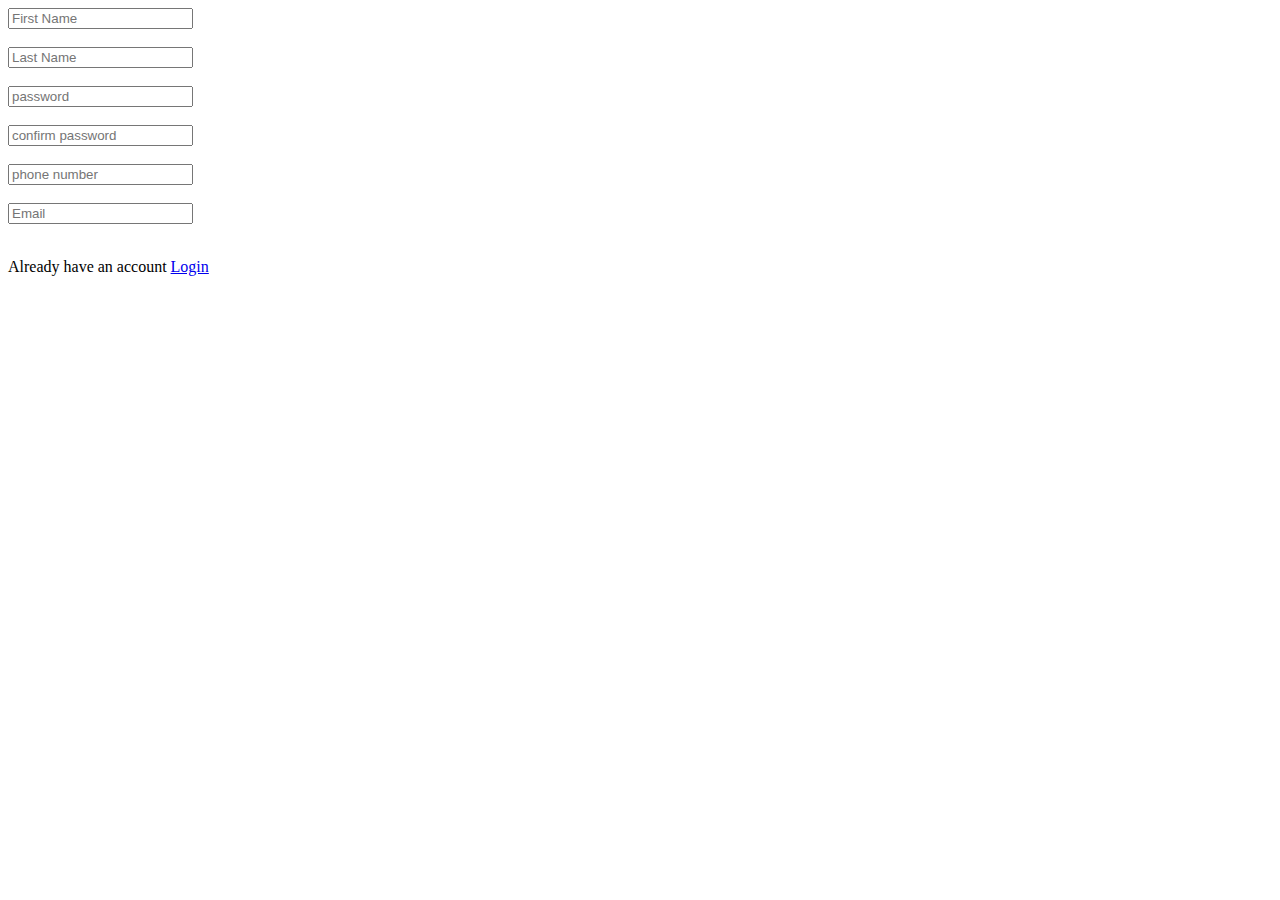
<file: Subscribe.html>
<!DOCTYPE html>
<html>

<head>
        <meta charset="UTF-8">
        <meta name="viewport" content="width=device-width, initial-scale=1">
        <title>Subscribe</title>
</head>

<body>

        <form>
            <input type="text" placeholder="First Name" required> <br><br>
             <input type="text" placeholder="Last Name" required> <br><br>
              <input type="password" placeholder="password" required> <br><br>
               <input type="password" placeholder="confirm password" required> <br><br>
                <input type="number" placeholder="phone number" required> <br><br>
                 <input type="Email" placeholder="Email" required> <br><br>
                 
            
            <div class="Sign In"></div>
            <p>Already have an account
            <a href ="#">Login</a> </p>
        </form>
  
</body>

</html>
</file>
